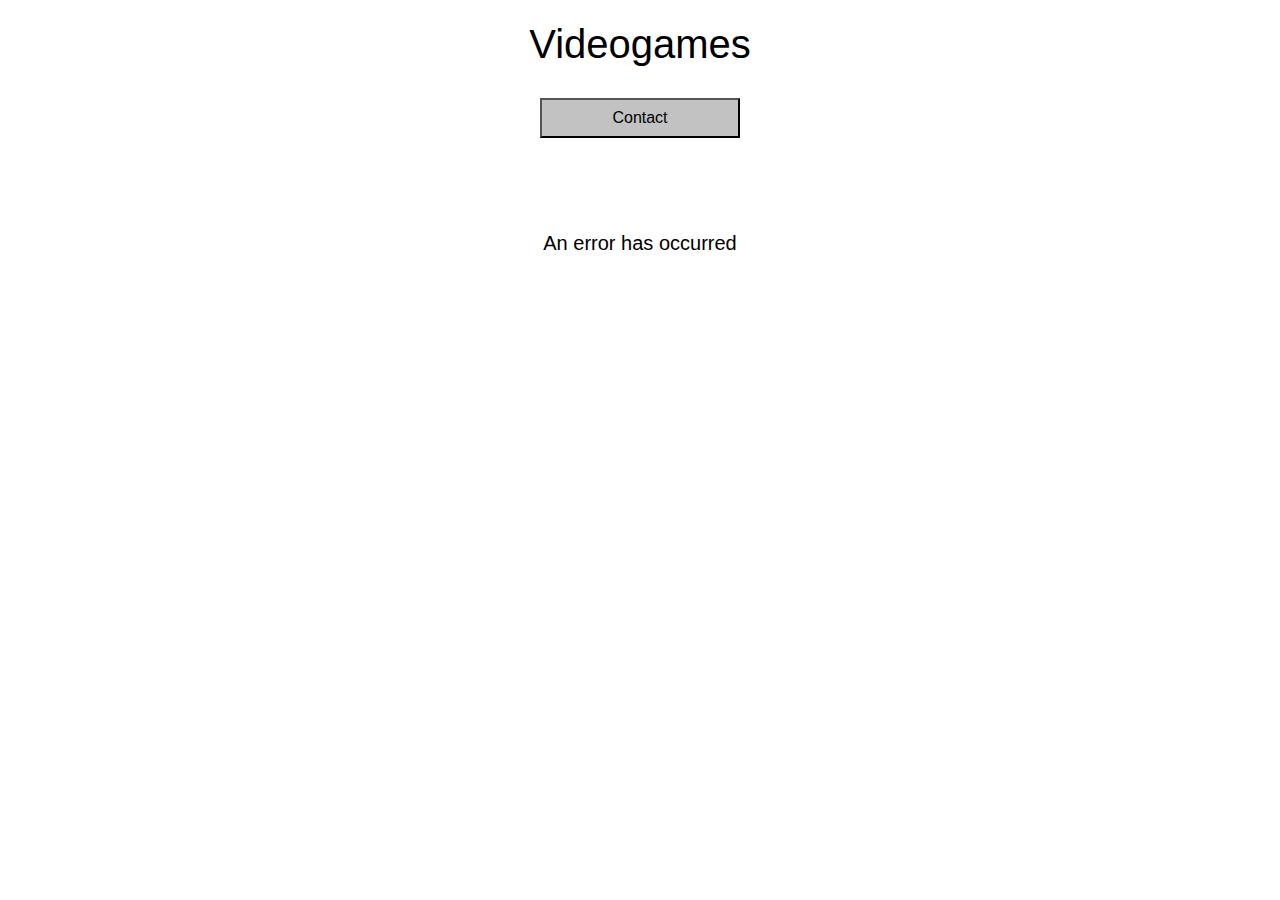
<file: index.html>
<!DOCTYPE html>
<html lang="en">
<head>
    <meta charset="UTF-8">
    <meta http-equiv="X-UA-Compatible" content="IE=edge">
    <meta name="viewport" content="width=device-width, initial-scale=1.0">
    <title>JS1 CA HENRIK</title>
    <link rel="stylesheet" href="style.css">
    <link rel="stylesheet" href="https://stackpath.bootstrapcdn.com/bootstrap/4.3.1/css/bootstrap.min.css" integrity="sha384-ggOyR0iXCbMQv3Xipma34MD+dH/1fQ784/j6cY/iJTQUOhcWr7x9JvoRxT2MZw1T" crossorigin="anonymous">
</head>
<body>
    <h1>Videogames</h1>

    <div class="buttondiv"><a href="./contact.html"> <button>Contact</button> </a> </div>

    <div class="air"></div>

    <div class="theDiv spinner-grow"></div>


  



</body>
<script src="./script.js"></script>
</html>

<a href="./details.html"></a>
</file>
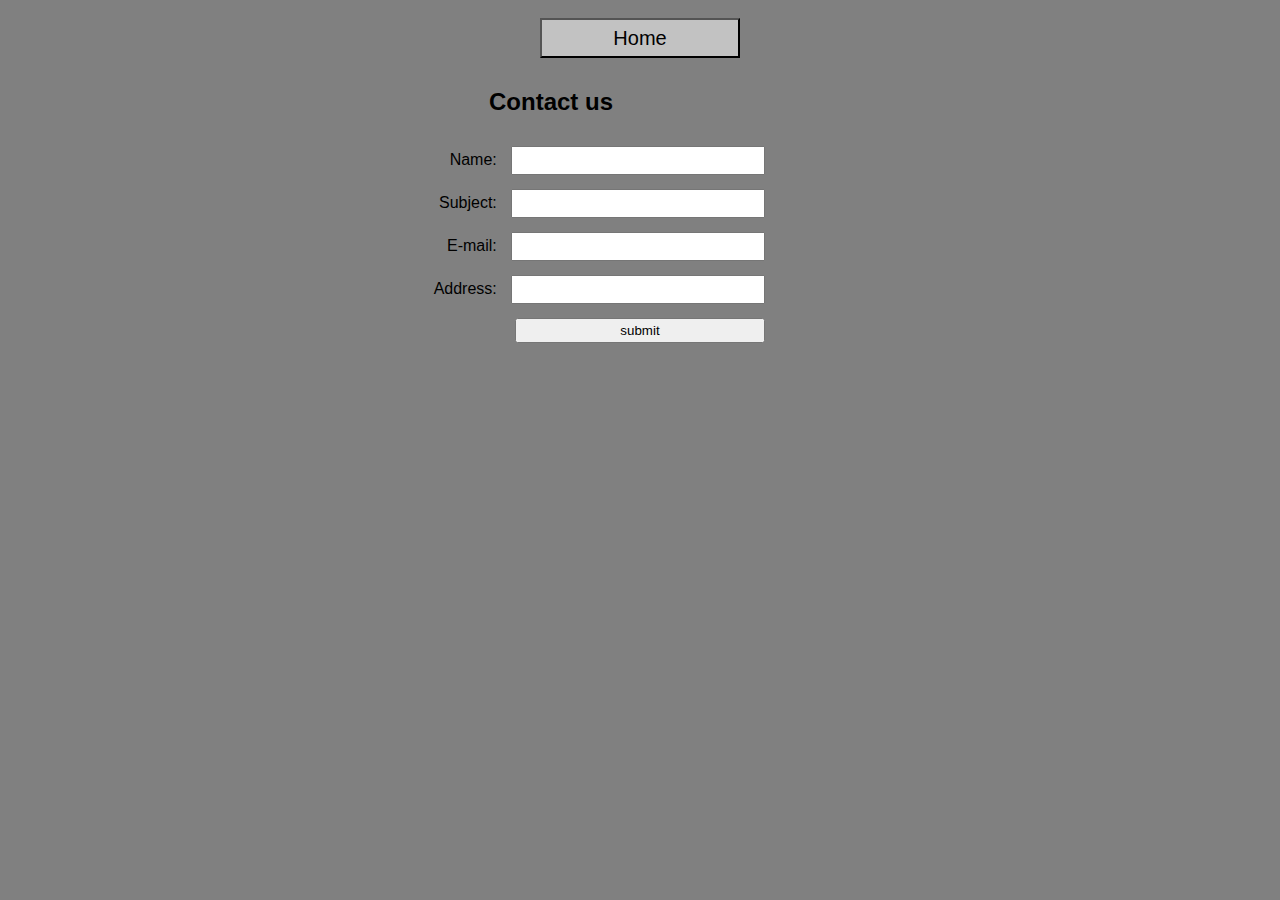
<file: contact.html>
<!DOCTYPE html>
<html lang="en">
<head>
    <meta charset="UTF-8">
    <meta http-equiv="X-UA-Compatible" content="IE=edge">
    <meta name="viewport" content="width=device-width, initial-scale=1.0">
    <title>Contact</title>
    <link rel="stylesheet" href="style.css">
</head>
<body class="contactBody">
    <div class="buttondiv"><a href="./index.html"> <button>Home</button> </a> </div>
    <form>
        <div class="formDiv">
            <h2 class="contacth2">Contact us</h2>
            <label for="name">Name: </label>
            <input type="text" id="name" name="name">
            <span class="namesTxt"></span>
        </div>
        <div class="formDiv">
            <label for="subject">Subject: </label>
            <input type="text" id="subject" name="subject">
            <span class="subjectTxt"></span>
        </div>
        <div class="formDiv">
            <label for="email">E-mail: </label>
            <input type="text" id="email" name="email">
            <span class="emailTxt"></span>
        </div>
        <div class="formDiv">
            <label for="address">Address: </label>
            <input type="text" id="address" name="address">
            <span class="addressTxt"></span>
        </div>
        <div class="submitDiv">
            <input class="submitbutton" type="submit" value="submit">
        </div>
    </form>
</body>
<script src="./contactscript.js"></script>
</html>
</file>
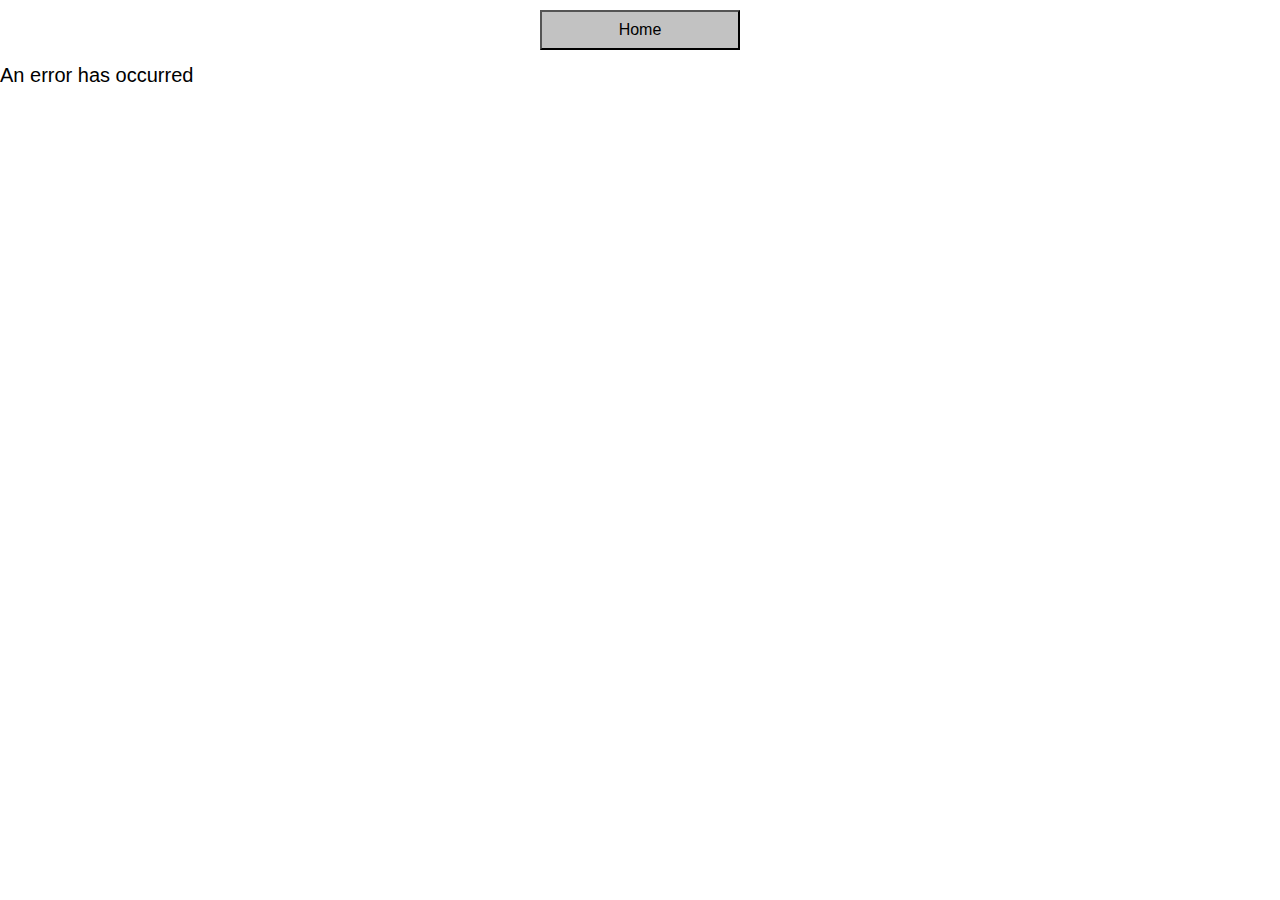
<file: details.html>
<!DOCTYPE html>
<html lang="en">
<head>
    <meta charset="UTF-8">
    <meta http-equiv="X-UA-Compatible" content="IE=edge">
    <meta name="viewport" content="width=device-width, initial-scale=1.0">
    <title>JS1 MA HENRIK TURØY</title>
    <link rel="stylesheet" href="style.css">
    <link rel="stylesheet" href="https://stackpath.bootstrapcdn.com/bootstrap/4.3.1/css/bootstrap.min.css" integrity="sha384-ggOyR0iXCbMQv3Xipma34MD+dH/1fQ784/j6cY/iJTQUOhcWr7x9JvoRxT2MZw1T" crossorigin="anonymous">
</head>
<body>
   <div class="buttondiv"><a href="./index.html"> <button>Home</button> </a> </div>
    <div class="detailsDiv spinner-grow"></div>
</body>
<script src="./detailsscript.js"></script>
</html>
</file>
<file: style.css>
* {
    color:#000000 !important;
    text-decoration:none;
    
}

body {
    font-family: Arial, Helvetica, sans-serif;
    background-color: rgb(192, 157, 157);
    
}

.contactBody{
    display: flex;
    flex-direction: column;
    justify-content: center;
    text-align: center;
    background-color: gray;
}

h1 {
    text-align: center;
    padding-top: 20px;
    padding-bottom: 20px;
}

a {
    text-decoration: none;
    color: black;
}

.air {
    height: 80px;
    width: auto;
}

ul {
    border: 2px solid;
    background-color: rgb(194, 194, 194);
    margin: 10px;
    max-width: 500px;
    margin-left: auto;
    margin-right: auto;
    text-align: left;
    
}

button {
    width: 200px;
    height: 40px;
    font-size: 20px;
    background-color: rgb(194, 194, 194);
}


.buttondiv {
    display: flex;
    justify-content: center;
    margin: 10px;
    
}

.spinner-grow {
    position: absolute;
    left: 50%;
    right: 50%;
    top: 50%;
    bottom: 50%;
}

label {
    display: inline-block;
    width: 150px;
    text-align: right;
    margin: 10px;
}

.formDiv{
    margin-right: 178px;
    margin-left: auto;
}

.submitDiv{
    margin-left: auto;
    margin-right: auto;
}

.theDiv .error{
display: flex;
justify-content: center;
}


.error{
    font-size: 20px;
    margin-right: auto;
    margin-left: auto;
}

input{
    height: 25px;
    width: 250px;
    margin: 0;
    padding: 0;
    margin-top: 10px;
}
</file>
